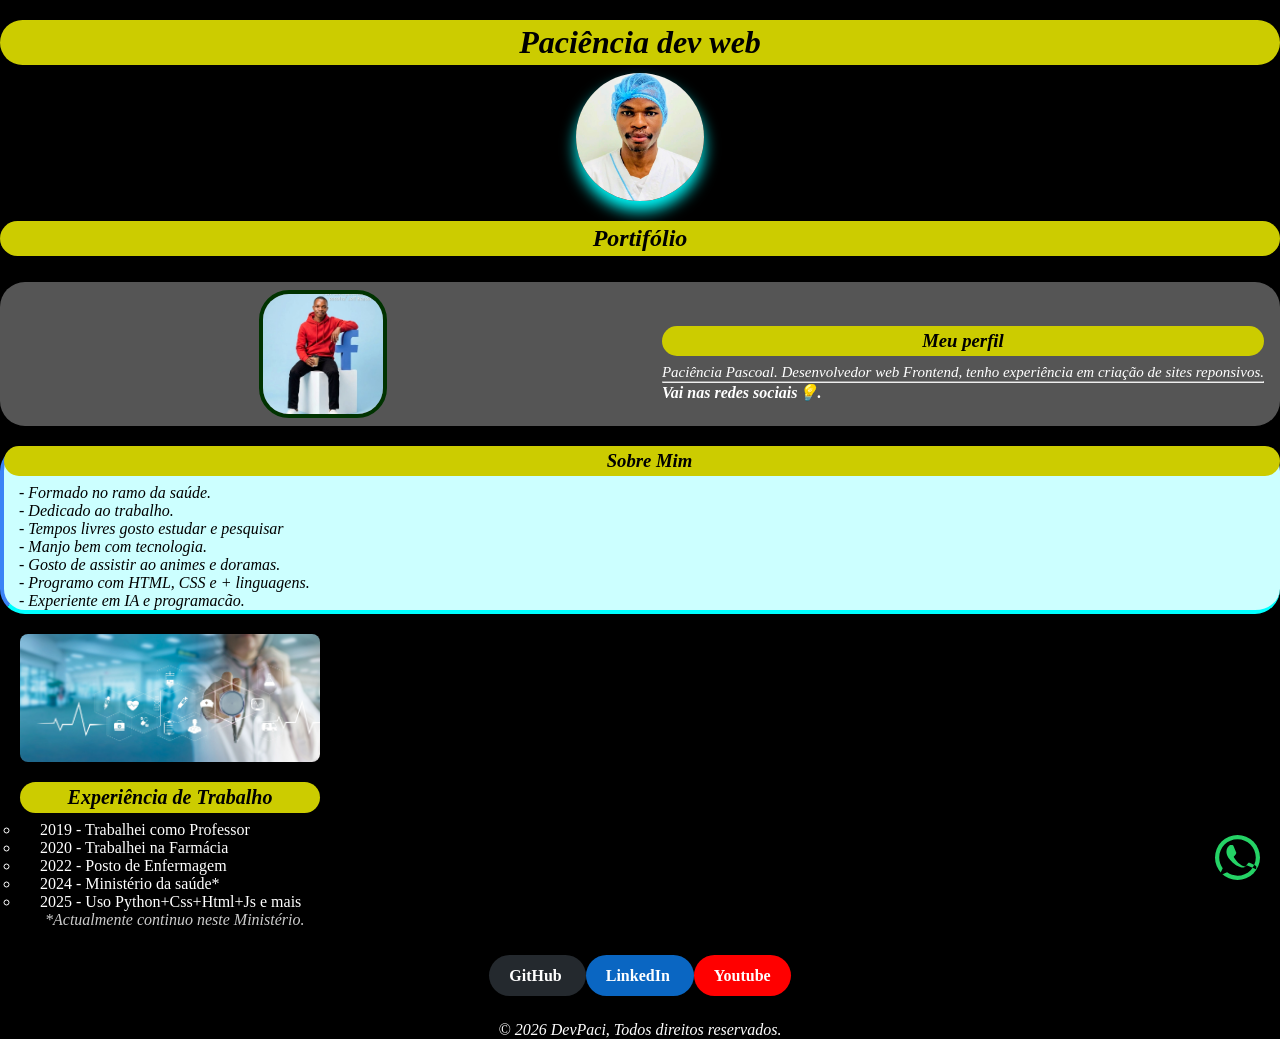
<file: index.html>
<!DOCTYPE html>
<html lang="pt">
<head>
  <meta name="viewport" content="width=device-width, initial-scale=1.0">
  <meta http-equiv="CONTENT-TYPE" content="text/html; charset=UTF-8">
  <link rel="stylesheet" href="https://cdnjs.cloudflare.com/ajax/libs/font-awesome/6.5.1/css/all.min.css">
  <link rel="stylesheet" href="style.css">
  <title>PACI | Dev Web</title>
  <link rel="icon" type="image/png" href="icone.jpg">
  </head>
<body style="background:black;">
  <h1>Paciência dev web</h1>
  <img class="img-hover"style="width: 128px; height: 128px; border-radius: 50%; box-shadow: 0px 10px 15px rgba(0,250,250);"
  src="paci.jpg" alt="Eu foto meio corpo e com toca descartável na cabeça">
  <h2>Portifólio</h2>
    <br>
<div class="card-neon" style="display:flex; align-items:center; gap:16px; padding: 8px 8px; background:#555; border-radius:25px;">
  
  <img class="foto"
      src="img.jpeg" alt="Eu sentado em estúdio com uma placa de facebook na mão"
       style="width: 128px; height:128px; border-radius: 30px; border: 4px solid #030; object-fit: cover;">
  <div class="piscar-fundo">
    <h3 style="color: black;">Meu perfil</h3>
    <p style="color: white; font-size: 15px;">Paciência Pascoal. Desenvolvedor web Frontend, tenho experiência em criação de sites reponsivos.</p> <hr> <p style="color: white; font-family: Serif;"> <strong>Vai nas redes sociais&#128161;.</strong></p>
  </div>
 </div>
<div class="callout" style="text-indent: 15px; background:#cff; border-radius: 25px; border-left: 4px solid #3b82f6; border-bottom: 4px solid #0FF;">
  <h3 style="border-radius: 100% solid;">Sobre Mim</h3>
  <p>- Formado no ramo da saúde.<p/>
    <p>- Dedicado ao trabalho.</p>
  <p>- Tempos livres gosto estudar e pesquisar</p>
  <p>- Manjo bem com tecnologia.</p>
  <p>- Gosto de assistir ao animes e doramas.</p>
  <p>- Programo com HTML, CSS e + linguagens.</p>
  <p>- Experiente em IA e programacão.</p>
 </div>
  <div style="align-items:center; display:flex; gap: 16px; padding:16px; border-radius: 20px;">
 <div  style="padding: 4px;">
  <img class="imagem"style="height: 128px; width: 300px; gap: 8px" src="imagem.jpeg" alt="Imagem de monitoramento cardiáco">
  <h2 style="font-size: 20px">Experiência de Trabalho</h2>
  <ul type="circle" style="color: white; text-indent: 20px; ">
    <li>2019 - Trabalhei como Professor</li>
    <li>2020 - Trabalhei na Farmácia</li>
    <li>2022 - Posto de Enfermagem</li>
    <li>2024 - Ministério da saúde*</li>
    <li>2025 - Uso Python+Css+Html+Js e mais</li>
  </ul>
  <p style="color:#ccc;text-indent:25px"><span>*Actualmente continuo neste Ministério.</span></p>
  </div>
  </div> <br>
  
  <!-- CAIXA QUE SEGURA TODOS OS LINKS -->
<div style="display:flex; gap: 12px; margin: 0 auto; display: block; width: 350px; text-align: center;">
  
  <!-- ÂNCORA 1: LINK -->
  <a href="https://github.com/vinilcy" target="_blank" 
     style="padding:12px 20px; background:#24292e; color:white; 
            border-radius: 50px; text-decoration:none; font-weight:bold; cursor: pointer;">
    GitHub
  </a>

  <!-- ÂNCORA 2: LINK -->
  <a href="https://ao.linkedin.com/in/paci%C3%AAncia-pascoal-cape%C3%A7a-1aa86a383" target="_blank"
     style="padding:12px 20px; background:#0A66C2; color:white; 
            border-radius: 50px; text-decoration:none; font-weight:bold; cursor: pointer;">
    LinkedIn
  </a>
  <!-- ÂNCORA 3: LINK -->
  <a href="https://youtube.com/@pacienciacapeca?si=sivpnH0UqqXVD1XH" target="_blank"
  style="padding: 12px 20px; background:red; color:white; border-radius: 50px; text-decoration:none; font-weight: bold; cursor: pointer;">
    Youtube
  </a>
</div>
 <a href="https://wa.me/244923784616?text=Olá%20vim%20do%20site!%20Gostaria%20pedir%20um%20projeto,%20pois%20gostei%20do%20seu%20site🥰" 
     target="_blank" 
     rel="noopener"
     class="whatsapp-btn" 
     id="btnZap">
   <svg viewBox="0 0 32 32">
    <path d="M16.002 3C8.815 3 3 8.815 3 16.002c0 2.838.925 5.47 2.485 7.59L3 29l5.59-2.425a12.936 12.936 0 0 0 7.412 2.375c7.187 0 13.002-5.815 13.002-13.002S23.188 3 16.002 3zm6.53 18.532c-.281.843-1.624 1.508-2.227 1.58-.559.066-1.272.089-2.056-.132-4.75-1.334-7.865-5.76-8.1-6.028-.246-.266-2.004-2.665-2.004-5.09 0-2.425 1.27-3.62 1.72-4.112.449-.491.98-.613 1.309-.613.328 0 .656 0 .942.017.306.014.718-.115 1.127.868.46 1.108 1.584 3.837 1.724 4.116.14.279.232.605.057.972-.175.366-.255.594-.51.909-.256.315-.538.701-.768.943-.262.267-.536.556-.23 1.08.306.525 1.359 2.24 2.914 3.63 2.005 1.79 3.69 2.35 4.216 2.61.525.262.83.22 1.138-.133.308-.353 1.315-1.54 1.67-2.07.354-.53.708-.44 1.197-.264.49.177 3.11 1.47 3.642 1.74.532.27.887.403 1.019.62.132.217.132 1.264-.149 2.107z"/>
  </svg>
</a>
  </body>
  <br><br>
  <footer style="text-align: center;">
      <p style="color:white">&copy; 2026 DevPaci, Todos direitos reservados.</p>
  </footer>
  </body>
  </html>
</file>
<file: style.css>
* {
      margin: 0;
      padding: 0;
      box-sizing: border-box;
  }
  .piscar-fundo {
    animation: piscar-fundo 1.9s infinite;
    padding: 4px 8px;
    border-radius: 6px;
  }

  @keyframes piscar-fundo {
    0%, 100% { background-color: #003; color: #CCF; }
    50% { background-color: transparent; color: black; }
  }


  /* essa classe faz parte da imagem img */
  .card-neon img {
    position: relative;
    width: 100%;
    height: 100%;
    object-fit: cover;
    border-radius: 50%;
    z-index: 1;
  }
.img-hover:hover {
    transform: scale(1.3); /* = hover:scale-130 */
    filter: brightness(0.90);
  }
    .foto:hover {
    transform: scale(1.3); /* = hover:scale-110 */
    filter: brightness(0.90);
  }
    .imagem:hover {
    transform: scale(1.3); /* = hover:scale-130 */
    filter: brightness(0.90);
  }
.imagem {
    width: 256px;
    border-radius: 8px;
    transition: all 0.3s ease;
  }
    h1,h2,h3 {
      background-color: #cc0;
      text-align: center;
      border-radius: 25px;
      font-family: Times New Roman, sans-serif, Segoe UI;
      font-style: oblique;
      font-weight: bold;
      margin: 20px auto;
      padding: 4px 24px;
      margin-bottom:8px;
    }
    img {
      border-radius: 50%;
      height: 150px;
      width: 150px;
      display: block;
      object-fit: cover;
      margin: auto;
    }
    .div {
      display: flex;
      background: #555;
      border-radius: 20px;
     object-fit: cover;
     display: block;
        
    }
     p { font-style: oblique;
         font-weight: 50px;
     }
    /* Talvez futuramente posso usar este codigo
    .callout {
        background: #eff6ff;
        border-radius: 12px;
        padding: 18px 20px;
        margin: 24px 0;
        font-family: 'Segoe UI', sans-serif;
        color: #1e3a5f;
        border-left: 4px solid #3b82f6;
      } */
  .whatsapp-btn {
    position: fixed;     /* Fixa na tela mesmo com scroll */
    bottom: 20px;        /*  Distância de baixo */
    right: 20px;         /*  Distância da direita */
    z-index: 9999;       /* .Ficar por cima de tudo */
    
    background: #25D366; /* Cor Verde do WhatsApp */
    color: white;
    width: 45px;
    height: 45px;
    border-radius: 50%;  /* Deixar redondo */
    display: flex;
    justify-content: center;
    align-items: center;
    font-size: 25px;
    text-decoration: none;
    box-shadow: 0 4px 10px rgba(0,0,0,0.3); /* Dar Sombra */
  }
 .whatsapp-btn:hover {
    transform: scale(1.3); /* Aumentar quando passa o mouse */
  }
</file>
